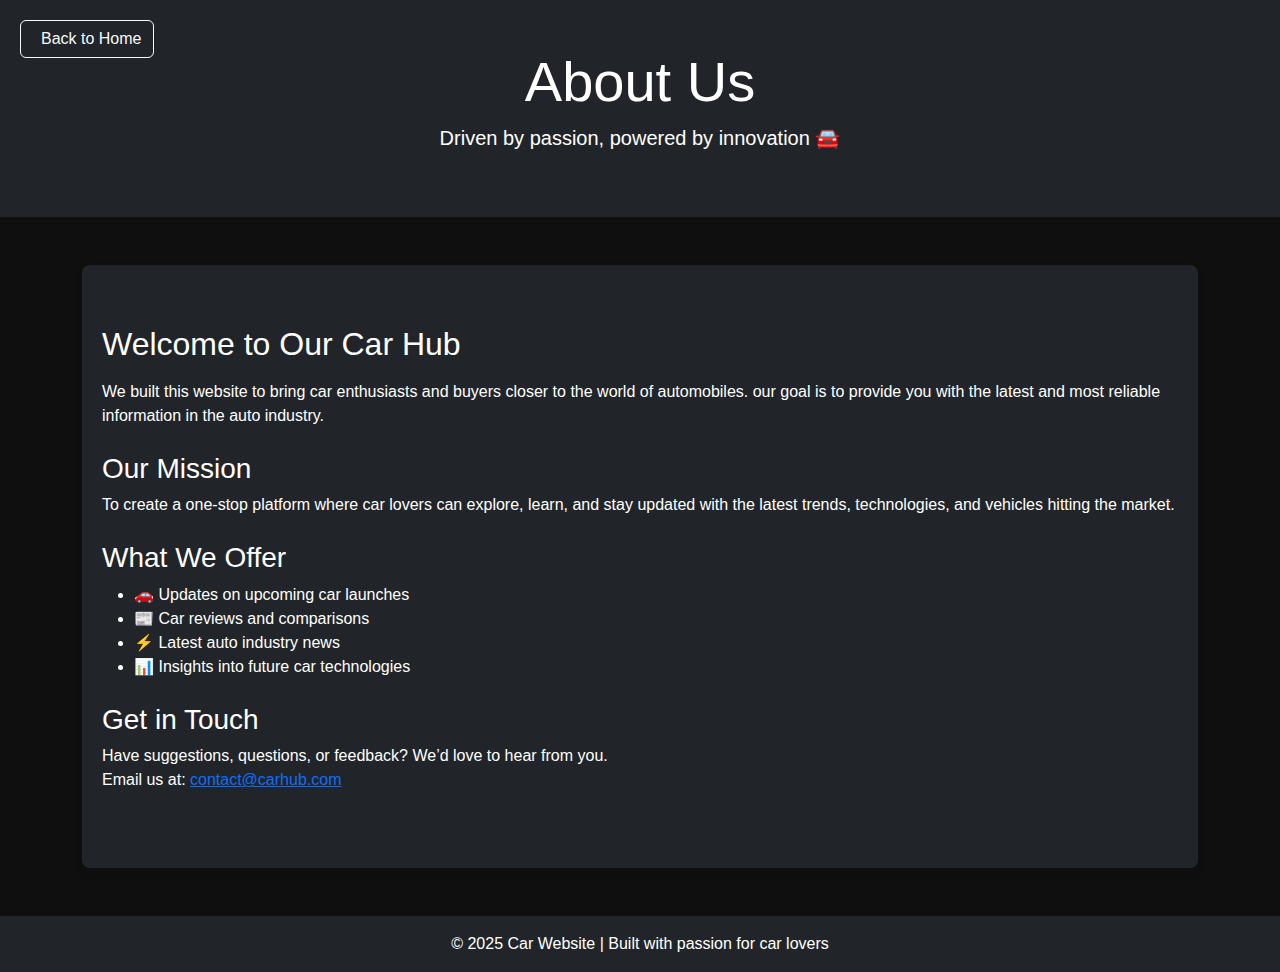
<file: about.html>
<!DOCTYPE html>
<html lang="en">
<head>
  <meta charset="UTF-8">
  <meta name="viewport" content="width=device-width, initial-scale=1.0">
  <title>About Us - Car Website</title>
  <!-- Bootstrap CSS -->
  <link href="https://cdn.jsdelivr.net/npm/bootstrap@5.3.0/dist/css/bootstrap.min.css" rel="stylesheet">
  <style>
    body {
     background-color: #0F0F0F;
     font-family:sans-serif;
    }
   .back-to-home {
            position: absolute;
            top: 20px;
            left: 20px;
            z-index: 100;
        }
    .about-section {
      background: #fff;
      padding: 60px 20px;
      border-radius: 8px;
      box-shadow: 0 4px 8px rgba(0,0,0,0.1);
    }
  </style>
</head>
<body>

  <!-- Hero Section -->
  <header class="bg-dark text-white text-center py-5 ">
     <a href="./index.html" class="back-to-home btn btn-outline-light ">
        <i class="fas fa-arrow-left me-2"></i>Back to Home
    </a>
    <h1 class="display-4">About Us</h1>
    <p class="lead">Driven by passion, powered by innovation 🚘</p>
  </header>

  <!-- About Content -->
  <main class="about container my-5 ">
    <div class="about-section bg-dark text-white">
      <h2>Welcome to Our Car Hub</h2>
      <p class="mt-3">
        We built this website to bring car enthusiasts and buyers closer to the world of automobiles. 
       our goal is to provide you with 
        the latest and most reliable information in the auto industry.
      </p>

      <h3 class="mt-4">Our Mission</h3>
      <p>
        To create a one-stop platform where car lovers can explore, learn, and stay updated with the latest 
        trends, technologies, and vehicles hitting the market.
      </p>

      <h3 class="mt-4">What We Offer</h3>
      <ul>
        <li>🚗 Updates on upcoming car launches</li>
        <li>📰 Car reviews and comparisons</li>
        <li>⚡ Latest auto industry news</li>
        <li>📊 Insights into future car technologies</li>
      </ul>

      <h3 class="mt-4">Get in Touch</h3>
      <p>
        Have suggestions, questions, or feedback? We’d love to hear from you.  
        <br>Email us at: <a href="mailto:contact@carhub.com">contact@carhub.com</a>
      </p>
    </div>
  </main>

  <!-- Footer -->
  <footer class="bg-dark text-white text-center py-3">
    <p class="mb-0">© 2025 Car Website | Built with passion for car lovers</p>
  </footer>

  <!-- Bootstrap JS -->
  <script src="https://cdn.jsdelivr.net/npm/bootstrap@5.3.0/dist/js/bootstrap.bundle.min.js"></script>
</body>
</html>
</file>
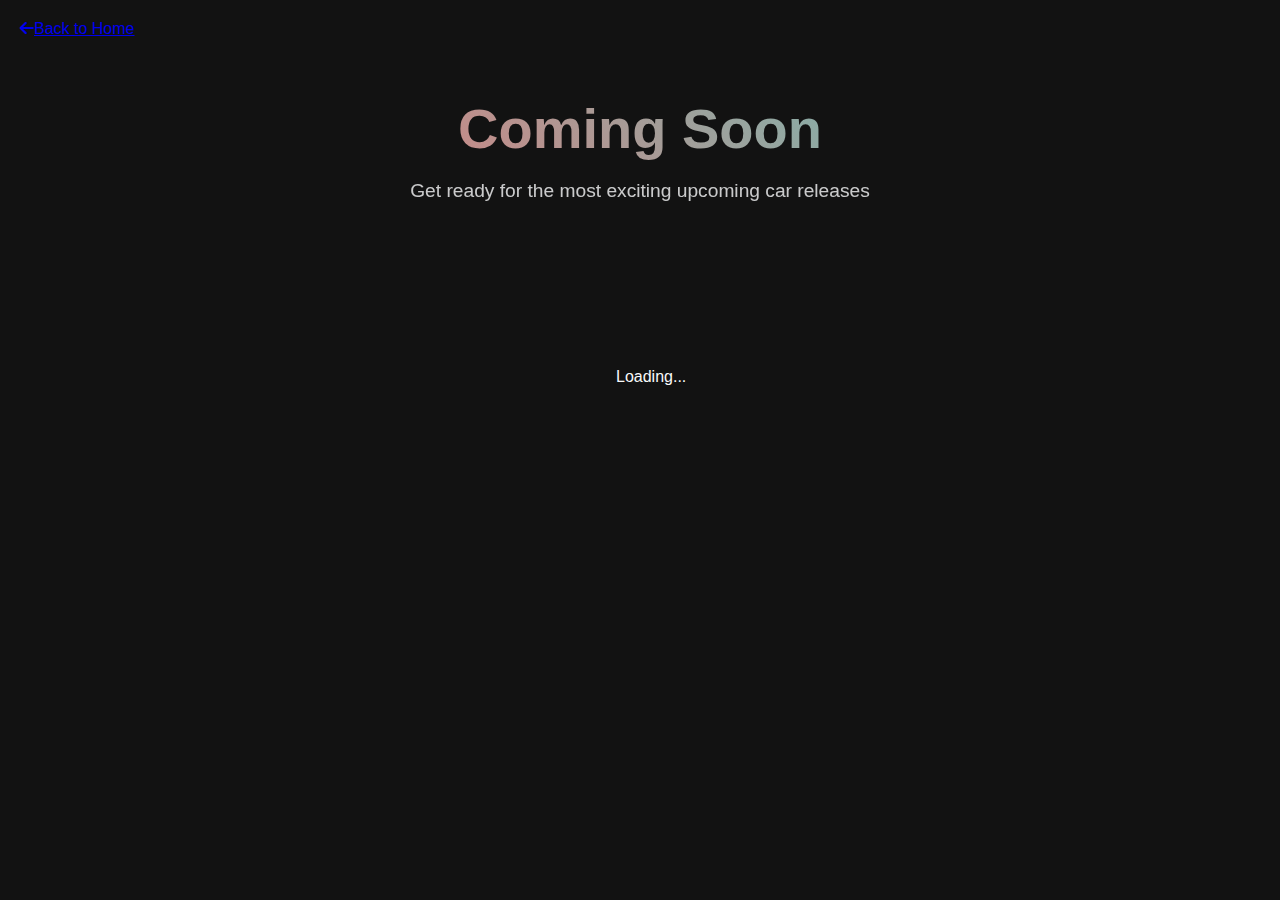
<file: upcoming.html>
<!DOCTYPE html>
<html lang="en">
<head>
    <meta charset="UTF-8">
    <meta name="viewport" content="width=device-width, initial-scale=1.0">
    <title>Document</title>
    
    <link href="https://cdn.jsdelivr.net/npm/bootstrap@5.3.5/dist/css/bootstrap.min.css" rel="stylesheet" integrity="sha384-SgOJa3DmI69IUzQ2PVdRZhwQ+dy64/BUtbMJw1MZ8t5HZApcHrRKUc4W0kG879m7" crossorigin="anonymous">
    <link href="https://fonts.googleapis.com/css2?family=Bebas+Neue&display=swap" rel="stylesheet">
    <link rel="stylesheet" href="https://cdnjs.cloudflare.com/ajax/libs/font-awesome/6.5.0/css/all.min.css">
    <link href="https://fonts.googleapis.com/css2?family=Russo+One&display=swap" rel="stylesheet">
    
  <style>
        body {
            background-color: #121212;
            color: #f8f9fa;
            padding-top: 30px;
            padding-bottom: 50px;
            font-family:sans-serif;
        }
        .hero-section {
            text-align: center;
            margin-bottom: 40px;
            padding: 20px;
        }
        .hero-title {
            font-size: 3.5rem;
            font-weight: 700;
            margin-bottom: 10px;
            background: linear-gradient(45deg, #ff6b6b, #4ecdc4);
            -webkit-background-clip: text;
            -webkit-text-fill-color: transparent;
        }
        .hero-subtitle {
            font-size: 1.2rem;
            opacity: 0.8;
            margin-bottom: 30px;
        }
        .card {
            background-color: #1e1e1e;
            border: 1px solid #333;
            border-radius: 10px;
            transition: transform 0.3s ease, box-shadow 0.3s ease;
            height: 100%;
        }
        .card:hover {
            transform: translateY(-5px);
            box-shadow: 0 10px 20px rgba(0, 0, 0, 0.3);
        }
        .card-img-top {
            border-top-left-radius: 10px;
            border-top-right-radius: 10px;
            height: 200px;
            object-fit: cover;
        }
        .card-title {
            color: #4ecdc4;
            font-weight: 600;
        }
        .card-text {
            color: #ccc;
        }
        .specs {
            font-size: 0.9rem;
            color: #aaa;
        }
        .back-to-home {
            position: absolute;
            top: 20px;
            left: 20px;
            z-index: 100;
        }
        .loading-spinner {
            display: flex;
            justify-content: center;
            align-items: center;
            height: 200px;
        }
        .spinner-border {
            width: 3rem;
            height: 3rem;
        }
        .expected-date {
            background: linear-gradient(45deg, #ff6b6b, #4ecdc4);
            color: white;
            padding: 5px 10px;
            border-radius: 20px;
            font-size: 0.8rem;
            display: inline-block;
            margin-bottom: 10px;
        }
        .card-body {
            display: flex;
            flex-direction: column;
        }
        .card-footer {
            background-color: #252525;
            border-top: 1px solid #333;
            margin-top: auto;
        }
    </style>
</head>
<body>
    <!-- Back to Home Button -->
    <a href="./index.html" class="back-to-home btn btn-outline-light">
        <i class="fas fa-arrow-left me-2"></i>Back to Home
    </a>

    <!-- Hero Section -->
    <div class="container hero-section">
        <h1 class="hero-title">Coming Soon</h1>
        <p class="hero-subtitle">Get ready for the most exciting upcoming car releases</p>
    </div>

    
    <div class="container">
        <div class="row" id="cars-container">
            <!-- Loading Spinner -->
            <div class="col-12 loading-spinner">
                <div class="spinner-border text-light" role="status">
                    <span class="visually-hidden">Loading...</span>
                </div>
            </div>
            
        </div>
    </div>

    
    <script src="https://code.jquery.com/jquery-3.7.0.min.js"></script>
    <script src="https://cdn.jsdelivr.net/npm/bootstrap@5.3.0/dist/js/bootstrap.bundle.min.js"></script>
    
    <script>
        
        const upcomingCars = [
            {
                id: 1,
                name: "Tesla Model S Plaid+",
                image: "https://images.unsplash.com/photo-1560958089-b8a1929cea89?ixlib=rb-4.0.3&auto=format&fit=crop&w=800&q=80",
                description: "The next generation of electric performance with unprecedented range and acceleration.",
                specs: "1,100+ hp • 520+ mile range • 0-60 mph: <1.99s",
                expected: "Q4 2023"
            },
            {
                id: 2,
                name: "Ford Mustang Mach-E GT",
                image: "https://images.unsplash.com/photo-1603712610494-83b56aae2b4d?ixlib=rb-4.0.3&auto=format&fit=crop&w=800&q=80",
                description: "High-performance electric SUV with Mustang styling and impressive capabilities.",
                specs: "480 hp • 270 mile range • 0-60 mph: 3.5s",
                expected: "Q1 2024"
            },
            {
                id: 3,
                name: "BMW i4",
                image: "https://images.unsplash.com/photo-1621135802920-133df287f89c?ixlib=rb-4.0.3&auto=format&fit=crop&w=800&q=80",
                description: "BMW's first all-electric Gran Coupe with impressive range and performance.",
                specs: "530 hp • 300 mile range • 0-60 mph: 4.0s",
                expected: "Q2 2024"
            },
            {
                id: 4,
                name: "Audi Q4 e-tron",
                image: "https://images.unsplash.com/photo-1593941707882-a5bba53377fe?ixlib=rb-4.0.3&auto=format&fit=crop&w=800&q=80",
                description: "Compact electric SUV with Audi's signature luxury and technology features.",
                specs: "295 hp • 250 mile range • 0-60 mph: 6.3s",
                expected: "Q3 2024"
            },
            {
                id: 5,
                name: "Rivian R1T",
                image: "https://images.unsplash.com/photo-1632967492345-3b6b6a6aebc3?ixlib=rb-4.0.3&auto=format&fit=crop&w=800&q=80",
                description: "All-electric adventure vehicle with exceptional off-road capabilities.",
                specs: "750 hp • 400+ mile range • 0-60 mph: 3.0s",
                expected: "Q1 2024"
            },
            {
                id: 6,
                name: "Lucid Air",
                image: "https://images.unsplash.com/photo-1638202993926-e5f81230d71d?ixlib=rb-4.0.3&auto=format&fit=crop&w=800&q=80",
                description: "Ultra-luxury electric sedan with industry-leading range and performance.",
                specs: "1,080 hp • 517 mile range • 0-60 mph: 2.5s",
                expected: "Q2 2024"
            }
        ];

        
        function displayCars(cars) {
            const container = document.getElementById('cars-container');
            container.innerHTML = ''; 
            
            cars.forEach(car => {
                const col = document.createElement('div');
                col.className = 'col-md-6 col-lg-4 mb-4';
                
                col.innerHTML = `
                    <div class="card">
                        <img src="${car.image}" class="card-img-top text-white p-2" alt="${car.name}">
                        <div class="card-body">
                            <span class="expected-date">Expected: ${car.expected}</span>
                            <h5 class="card-title">${car.name}</h5>
                            <p class="card-text">${car.description}</p>
                            <p class="specs mt-auto"><i class="fas fa-tachometer-alt me-2"></i>${car.specs}</p>
                        </div>
                        <div class="card-footer">
                            <small class="text-muted">Notify me when available</small>
                            <button class="btn btn-sm btn-outline-light float-end">Notify</button>
                        </div>
                    </div>
                `;
                
                container.appendChild(col);
            });
        }

        // Simulate API fetch with a delay
        document.addEventListener('DOMContentLoaded', () => {
            setTimeout(() => {
                displayCars(upcomingCars);
            }, 1500); // Simulate network delay
        });
    </script>



    <script src="https://cdn.jsdelivr.net/npm/bootstrap@5.3.5/dist/js/bootstrap.bundle.min.js" integrity="sha384-k6d4wzSIapyDyv1kpU366/PK5hCdSbCRGRCMv+eplOQJWyd1fbcAu9OCUj5zNLiq" crossorigin="anonymous"></script>
</body>
</html>
</file>
